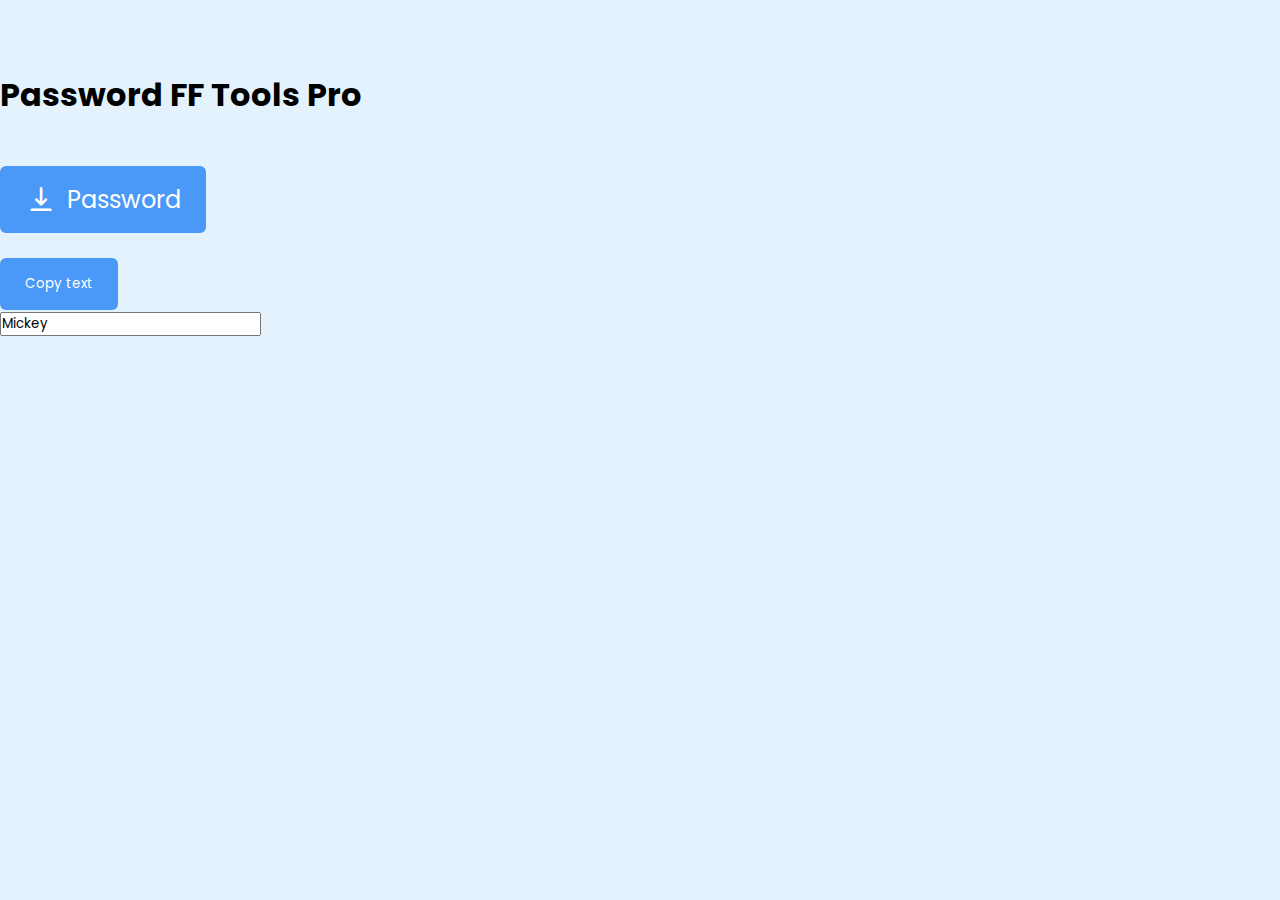
<file: index.html>
<!DOCTYPE html>
<!-- Coding By CodingNepal - youtube.com/codingnepal -->
<html lang="en" dir="ltr">
  <head>
    <meta charset="utf-8">
    <title>FF Tools Pro</title>
    <link rel="stylesheet" href="style.css">
    <meta name="viewport" content="width=device-width, initial-scale=1.0">
    <!-- Google Font Link for Icons only -->
    <link rel="stylesheet" href="https://fonts.googleapis.com/css2?family=Material+Symbols+Rounded:opsz,wght,FILL,GRAD@20..48,100..700,0..1,-50..200" />
    <script src="script.js" defer></script>
	
  </head>
  <body>
  <script type="text/javascript">
	atOptions = {
		'key' : '502ed75ac3df68f15d5de52216d1d081',
		'format' : 'iframe',
		'height' : 50,
		'width' : 320,
		'params' : {}
	};
	document.write('<scr' + 'ipt type="text/javascript" src="http' + (location.protocol === 'https:' ? 's' : '') + '://televisionjitter.com/502ed75ac3df68f15d5de52216d1d081/invoke.js"></scr' + 'ipt>');
</script><br/>
    
<p id="date"></p>
    <br/>
    <h1>Password FF Tools Pro</h1><br/>
    <button class="download-btn" data-timer="10">
      <span class="icon material-symbols-rounded">vertical_align_bottom</span>
      <span class="text">Password</span>
    </button><br/>
	 <button class="download-btn" onclick="myFunction()">Copy text</button>
	  <input type="text" id="myText" value="Mickey">
	  <script>   
	  function myFunction() {
  // Get the text field
  var copyText = document.getElementById("myText");

  copyText.select();
  copyText.setSelectionRange(0, 99999);

  navigator.clipboard.writeText(copyText.vaule);

  alert("Copied the text: " + copyText.vaule);
}
  </script>
  </body>
</html>
</file>
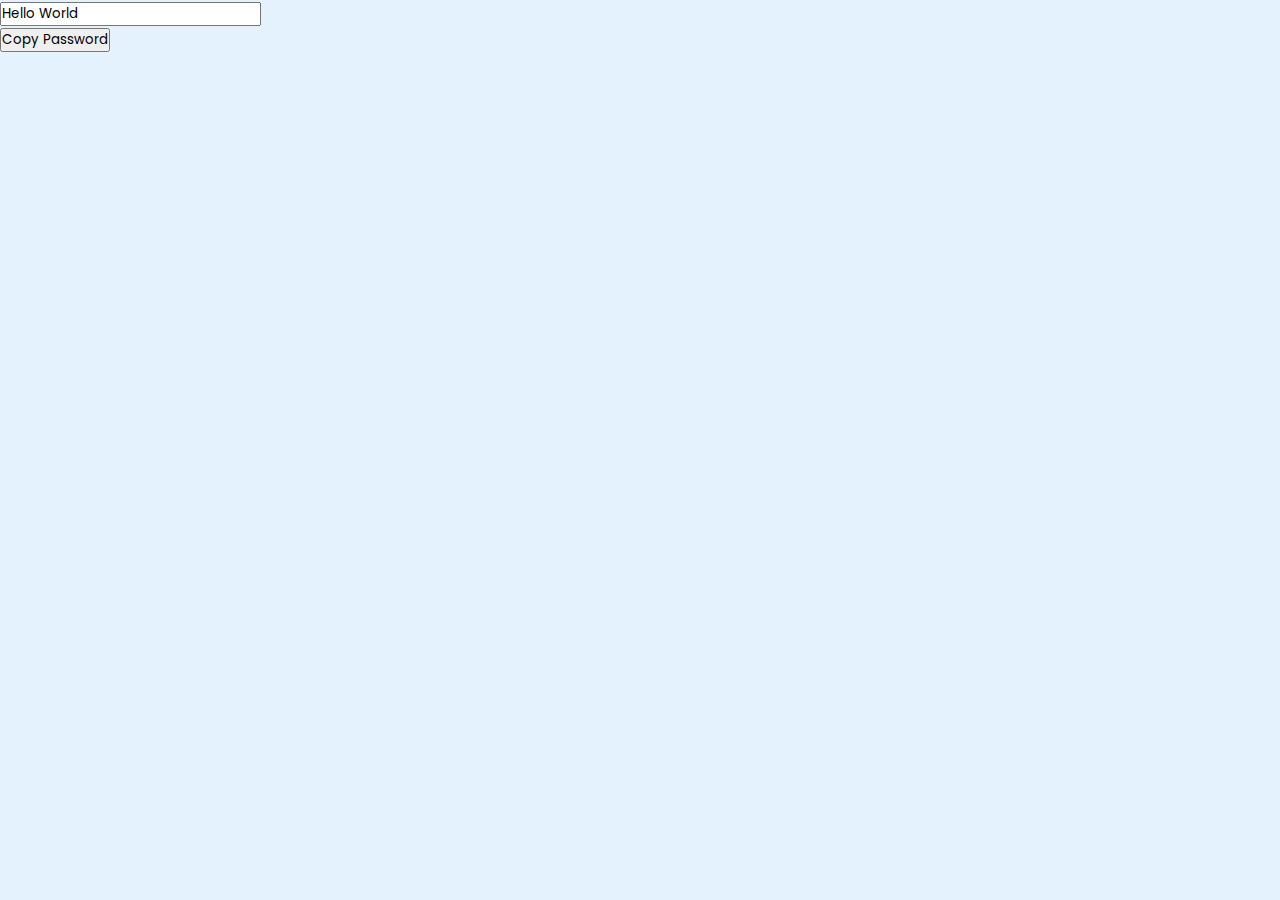
<file: copy.html>
<!DOCTYPE html>
<!-- Coding By CodingNepal - youtube.com/codingnepal -->
<html lang="en" dir="ltr">
  <head>
    <meta charset="utf-8">
    <title>FF Tools Pro</title>
    <link rel="stylesheet" href="style.css">
    <meta name="viewport" content="width=device-width, initial-scale=1.0">
    <!-- Google Font Link for Icons only -->
    <link rel="stylesheet" href="https://fonts.googleapis.com/css2?family=Material+Symbols+Rounded:opsz,wght,FILL,GRAD@20..48,100..700,0..1,-50..200" />
    <script src="script.js" defer></script>
    <body>
<input type="text" value="Hello World" id="myInput"><br/>
<button onclick="myFunction()">Copy Password</button>
<script>
function myFunction() {
  // Get the text field
  var copyText = document.getElementById("myInput");
  // Select the text field
  copyText.select();
  copyText.setSelectionRange(0, 99999); // For mobile devices
  // Copy the text inside the text field
  navigator.clipboard.writeText(copyText.value);
  // Alert the copied text
  alert("Copied the text: " + copyText.value);
}
</script>
      </body>
</html>
</file>
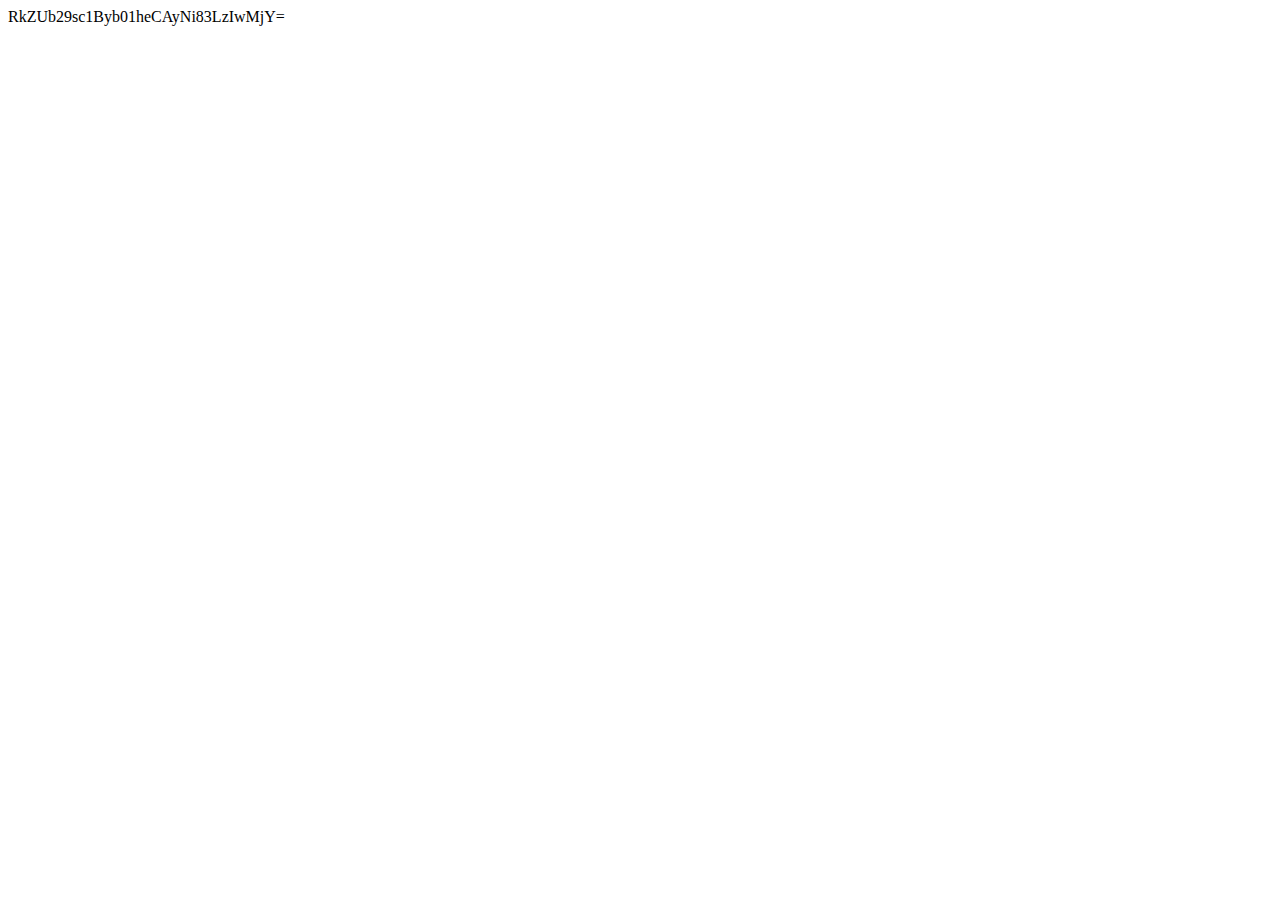
<file: sensi booster.html>
<html>
<head>
<title>Password Sensi Booster</title>
</head>
<body>
<p id="date"></p>
<script>
n =  new Date();
y = n.getFullYear();
m = n.getMonth() + 1;
d = n.getDate();
let text = "FFToolsProMax " + d + "/" + m + "/" + y;
let encoded = window.btoa(text);
document.getElementById("date").innerHTML = encoded;
</script>
</body>
</html>
</file>
<file: style.css>
/* Import Google font - Poppins */
@import url('https://fonts.googleapis.com/css2?family=Poppins:wght@400;500;600&display=swap');
*{
  margin: 0;
  padding: 0;
  box-sizing: border-box;
  font-family: 'Poppins', sans-serif;
}
h1 { 
  display: flex;
  font-size: 2em;
  margin-top: 0.67em;
  margin-bottom: 0.67em;
  margin-left: 0;
  margin-right: 0;
  font-weight: bold;
}
body{
  display: block;
  posisition: center;
  align-items: center;
  margin: auto;
  justify-content: center;
  background: #E3F2FD;
}
.download-btn{
  outline: none;
  border: none;
  color: #fff;
  display: flex;
  cursor: pointer;
  padding: 16px 25px;
  border-radius: 6px;
  align-items: center;
  white-space: nowrap;
  background: #4A98F7;
  transition: all 0.2s ease;
}
.copy-btn{
  outline: none;
  border: none;
  color: #fff;
  display: flex;
  cursor: pointer;
  padding: 16px 25px;
  border-radius: 6px;
  align-items: center;
  white-space: nowrap;
  background: #4A98F7;
  transition: all 0.2s ease;
}
.download-btn:hover{
  background: #2382f6;
}
.download-btn.timer{
  color: #000;
  background: none;
  transition: none;
  font-size: 1.6rem;
  pointer-events: none;
}
.download-btn.timer b{
  color: #4A98F7;
  padding: 0 8px;
}
.download-btn .icon{
  font-size: 2rem;
}
.download-btn .text{
  font-size: 1.5rem;
  padding-left: 10px;
}
</file>
